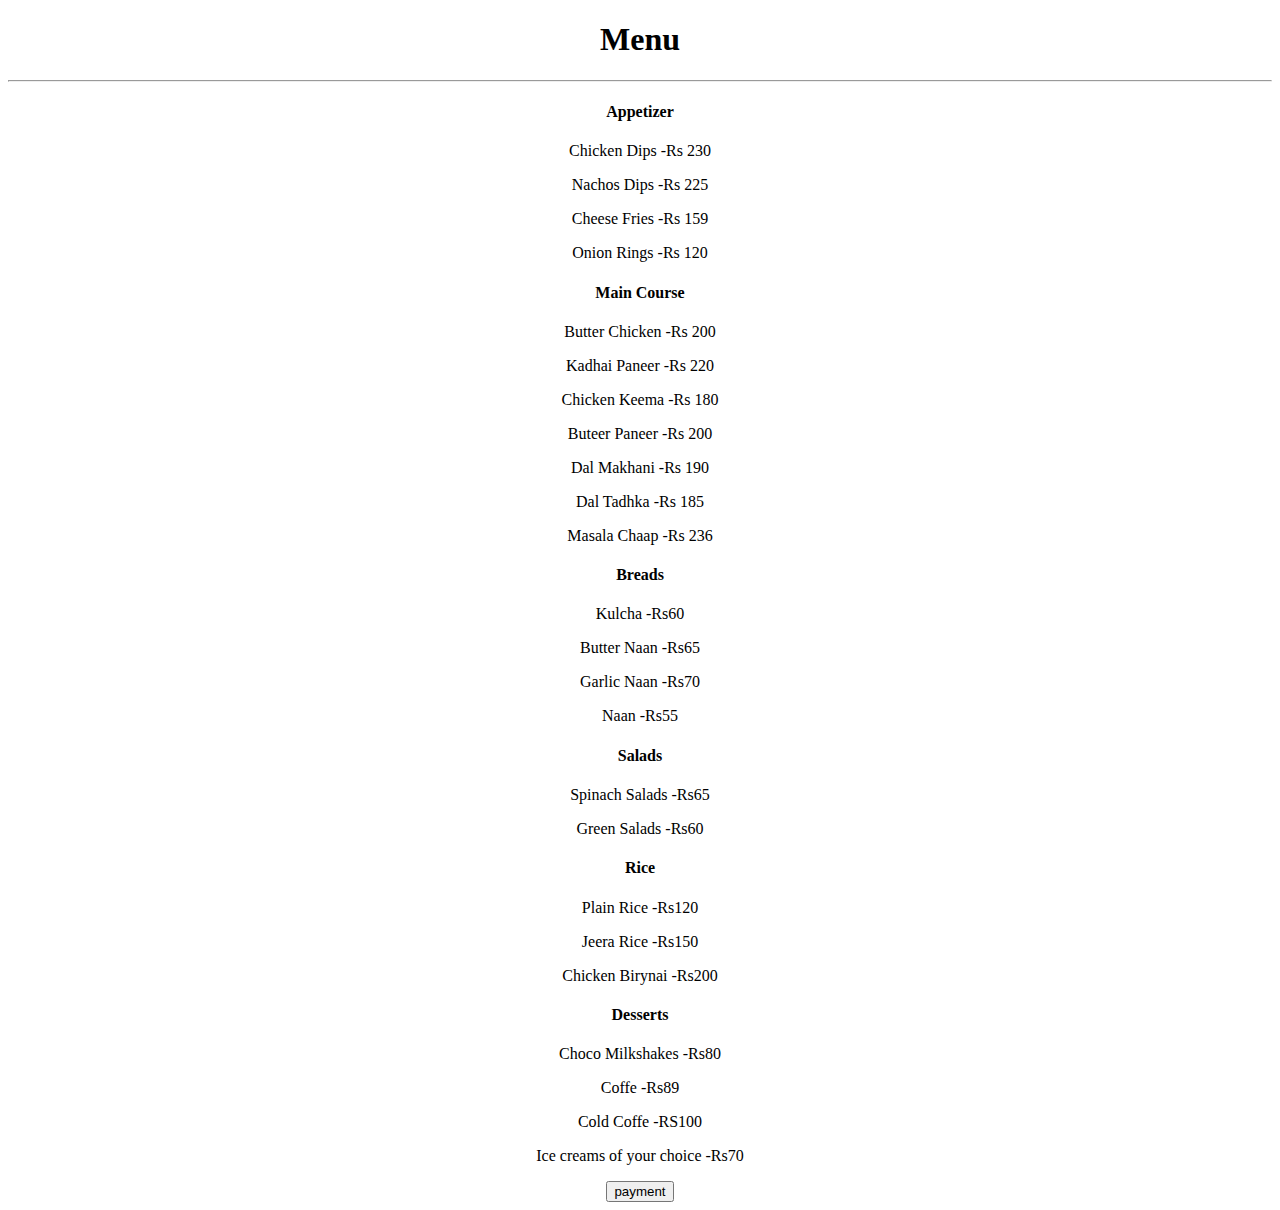
<file: Menu.html>
<!DOCTYPE html>
<html lang="en">
<head>
    <meta charset="UTF-8">
    <meta name="viewport" content="width=device-width, initial-scale=1.0">
</head>
<style>
*{
    text-align: center;
}
.btn1:hover{
            background-color: white;
            border: 1px solid;
            color: black;
        }
</style>
<body>
    <div class="container1">
        <div class="row d-flex justify-content-center">
            <div class="col-10 pb-5 text-center">
                <h1 class="quicksand-font header text-uppercase">Menu</h1>
                <hr>
            </div>
        </div>
        <div class="row d-flex justify-content-center">
            <div class="col-10 pb-5 text-center">
                <h4 class="text-center quicksand-font text-uppercase">Appetizer</h4>
                <p class="text-uppercase">Chicken Dips    -Rs 230</p>
                <p class="text-uppercase">Nachos Dips     -Rs 225</p>
                <p class="text-uppercase">Cheese Fries    -Rs 159</p>
                <p class="text-uppercase">Onion Rings     -Rs 120</p>
            </div>
        </div>
       <div class="row d-flex justify-content-center">
        <div class="col-10 pb-5 text-center">
            <h4 class="text-center quicksand-font text-uppercase">Main Course</h4>
            <p class="text-uppercase">Butter Chicken   -Rs 200</p>
            <p class="text-uppercase">Kadhai Paneer    -Rs 220</p>
            <p class="text-uppercase">Chicken Keema    -Rs 180</p>
            <P class="text-uppercase">Buteer Paneer    -Rs 200</P>
            <p class="text-uppercase">Dal Makhani      -Rs 190</p>
            <p class="text-uppercase">Dal Tadhka       -Rs 185</p>
            <p class="text-uppercase">Masala Chaap     -Rs 236</p>
        </div>
       </div>
       <div class="row d-flex justify-content-center">
        <div class="col-10 pb-5 text-center">
            <h4 class="text-center quicksand-font text-center">Breads</h4>
            <p class="text-uppercase">Kulcha        -Rs60</p>
            <p class="text-uppercase">Butter Naan   -Rs65</p>
            <p class="text-uppercase">Garlic Naan   -Rs70</p>
            <p class="text-uppercase">Naan          -Rs55</p>
        </div>
       </div>
       <div class="row d-flex justify-content-center">
        <div class="col-10 pb-5 text-center">
            <h4 class="text-center quicksand-font text-center">Salads</h4>
            <p class="text-uppercase">Spinach Salads    -Rs65</p>
            <p class="text-uppercase">Green Salads      -Rs60</p>
        </div>
       </div>
       <div class="row d-flex justify-content-center">
        <div class="col-10 pb-5 text-center">
            <h4 class="text-center quicksand-font text-center">Rice</h4>
            <p class="text-uppercase">Plain Rice         -Rs120</p>
            <p class="text-uppercase">Jeera Rice         -Rs150</p>
            <p class="text-uppercase">Chicken Birynai    -Rs200</p>
        </div>
       </div> 
       <div class="row d-flex justify-content-center">
        <div class="col-10 pb-5 text-center">
            <h4 class="text-center quicksand-font text-center">Desserts</h4>
            <p class="text-uppercase">Choco Milkshakes              -Rs80</p>
            <p class="text-uppercase">Coffe                         -Rs89</p>
            <p class="text-uppercase">Cold Coffe                    -RS100</p>
            <p class="text-uppercase">Ice creams of your choice     -Rs70</p>
        </div>
       </div>
    </div>
    <div class="col-lg-7">
        <input type="submit" value="payment" class="btn1 mt-3 mb-5" onclick="location.href='payment.html'" />
    </div>
</body>
</html>
</file>
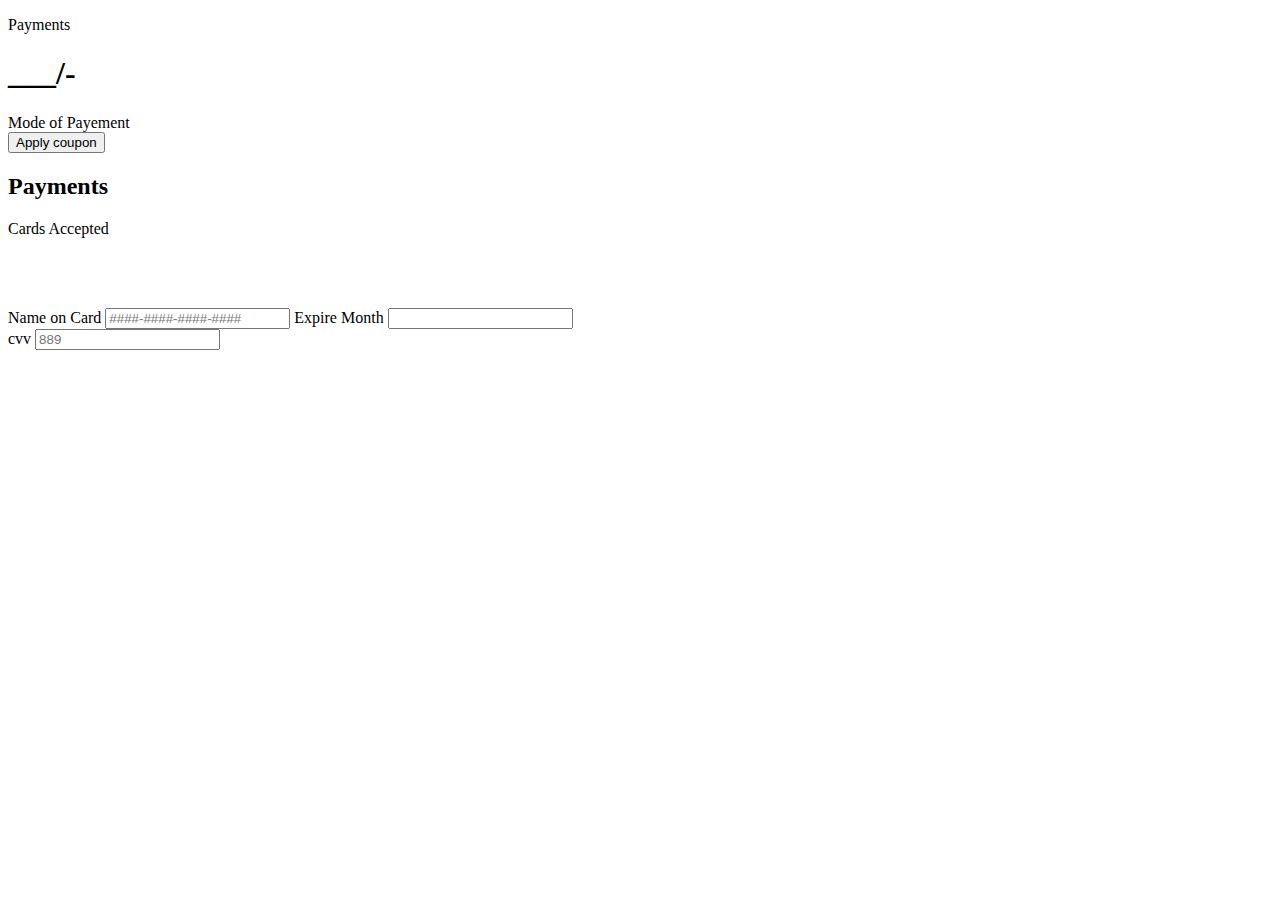
<file: payment.html>
<!DOCTYPE html>
<html lang="en">
<head>
<style>
.btn{
    background-color: blanchedalmond;
    color: wheat;
    padding: 13px;
    margin: 11px;
    border:none;
    width: 100%;
    border-radius: 40px;
    cursor:pointer;
    font-size:17px;
}

.col-24{
    -ms-flex:50%;
    flex: 50%;
}
.icon-container{
    margin-bottom: 30px;
    padding:8px 0;
    font-size:24px;
}
span.Price{
    float:right;
    color:black;
}




</style>
</head>

<body style="background-image: url('https://img.freepik.com/free-vector/payment-background-design_1223-72.jpg'); background-size: cover;background-repeat: no-repeat; background-position: center;height: 100vh;">
    <div class="container">
        <div class="main-content">
            <p class=""text>Payments</p>
        </div>
        <div class="centre-content">
            <h1 class="Price">___<span>/-</span></h1>
            <div class="c1">Mode of Payement</div>
        </div>

        <div class="lc">
            <button type="button" class="pay-btn">Apply coupon</button>
        </div>
        <div class="col-40">
            <form>
            <h2>Payments</h2>
            <label for="fname">Cards Accepted</label>
            <div class="icon-container">
                <p class="fa fa-cc-visa" style="color:azure;"></p>
                <p class="fa fa-cc-amex" style="color:beige;"></p>
                <p class="fa fa-cc-mastercard" style="color:bisque;"></p>
                <p class="fa fa-cc-discover" style="color:antiquewhite;"></p>

            </div>

            <label for="cname">Name on Card</label>
            <input type="text" id="cname" name="cardnumber" placeholder="####-####-####-####">
            <label for="expmonth">Expire Month</label>
            <input type="text" id="expmonth" name="expmonth" placeholde="october">
            <div class="row">
                <div class="col-40">
                    <label for="cvv"> cvv</label>
                    <input type="text" id="cvv" name="cvv" placeholder="889">
                </div>
            </div>
        </div>
        

    </div>


    
    
     
</body>
</html>
</file>
